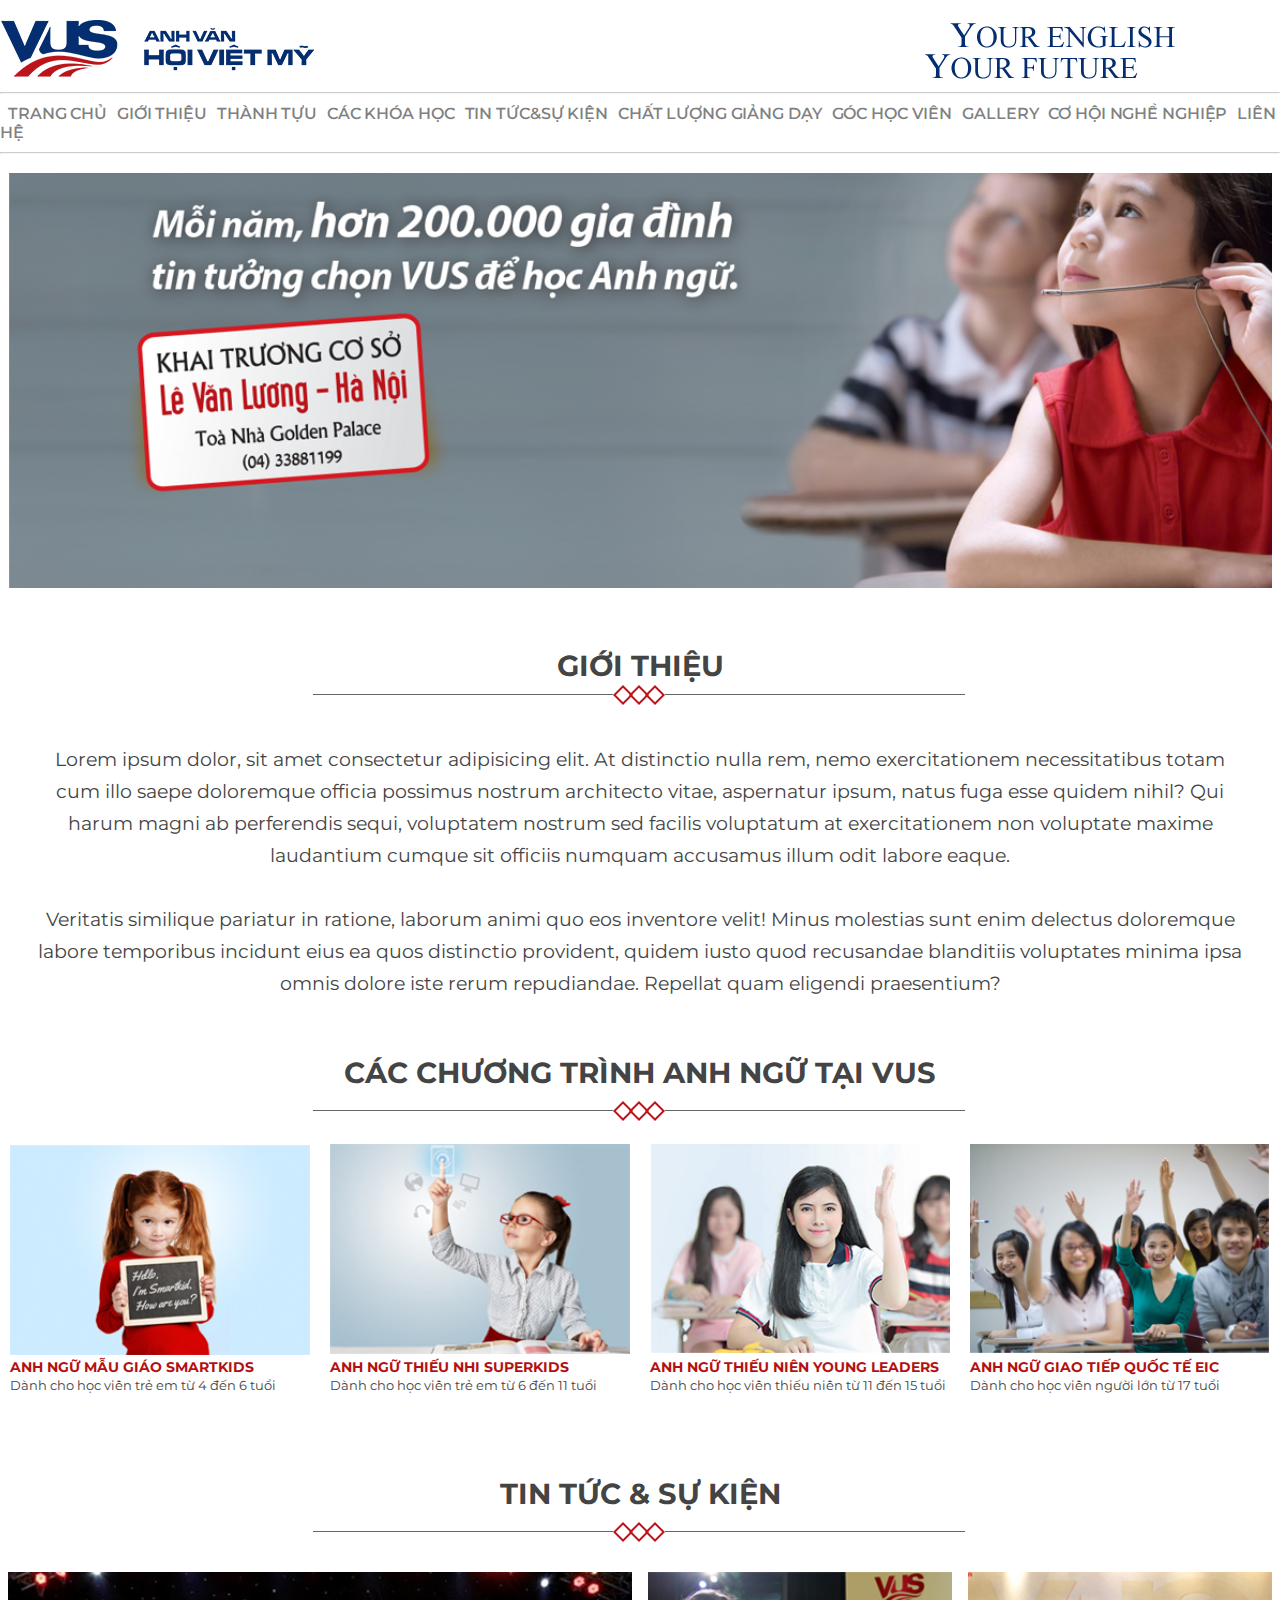
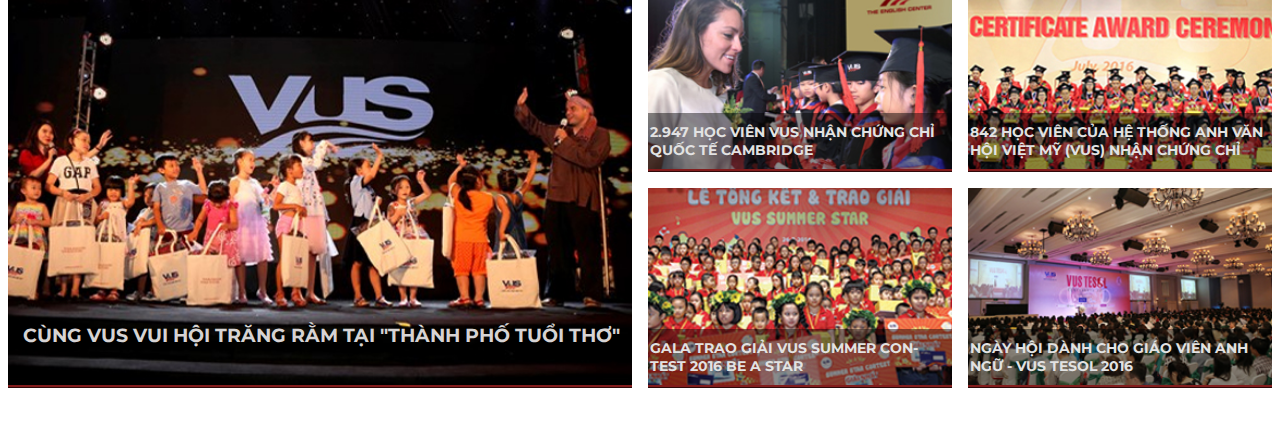
<file: baitapVUS_CaoBaLinh/index.html>
<!DOCTYPE html>
<html lang="en">
  <head>
    <meta charset="UTF-8" />
    <meta name="viewport" content="width=device-width, initial-scale=1.0" />
    <title>Document</title>
    <link
      href="https://fonts.googleapis.com/css2?family=Montserrat:wght@300;400;700&display=swap"
      rel="stylesheet"
    />
    <link rel="stylesheet" href="./css/style.css" />
  </head>
  <body>
    <header>
      <div class="header__content">
        <div class="logo">
          <img src="./images/logo.png" alt="logo" />
        </div>
        <div class="slogan">
          <img src="./images/slogan.png" alt="slogan" />
        </div>
        <hr />
        <nav>
          <ul>
            <li><a href="./index.html">Trang chủ</a></li>
            <li><a href="#intro" >Giới thiệu</a></li>
            <li><a href="#">Thành tựu</a></li>
            <li><a href="#program">Các khóa học</a></li>
            <li><a href="#information">Tin tức&Sự kiện</a></li>
            <li><a href="#">Chất lượng giảng dạy</a></li>
            <li><a href="#">Góc học viên</a></li>
            <li><a href="#">Gallery</a></li>
            <li><a href="#">Cơ hội nghề nghiệp</a></li>
            <li><a href="#">Liên hệ</a></li>
          </ul>
        </nav>
        <hr />
      </div>
      <br />
    </header>
    <section class="carousel">
      <img src="./images/slider_1.png" alt="slider_1" />
    </section>
    <section class="intro" id="intro">
      <h1>Giới thiệu</h1>
      <img src="./images/line.png" alt="line" />
      <p>
        Lorem ipsum dolor, sit amet consectetur adipisicing elit. At distinctio
        nulla rem, nemo exercitationem necessitatibus totam cum illo saepe
        doloremque officia possimus nostrum architecto vitae, aspernatur ipsum,
        natus fuga esse quidem nihil? Qui harum magni ab perferendis sequi,
        voluptatem nostrum sed facilis voluptatum at exercitationem non
        voluptate maxime laudantium cumque sit officiis numquam accusamus illum
        odit labore eaque.
      </p>
      <p>
        Veritatis similique pariatur in ratione, laborum animi quo eos inventore
        velit! Minus molestias sunt enim delectus doloremque labore temporibus
        incidunt eius ea quos distinctio provident, quidem iusto quod recusandae
        blanditiis voluptates minima ipsa omnis dolore iste rerum repudiandae.
        Repellat quam eligendi praesentium?
      </p>
    </section>
    <section class="program" id="program">
      <h1>Các chương trình Anh ngữ tại VUS</h1>
      <img src="./images/line.png" alt="line" />
      <div class="content__program">
        <div class="program__item">
          <img src="./images/chuong_trinh_1.png" alt="chuong_trinh_1" />
          <h4>ANH ngữ mẫu giáo smartkids</h4>
          <span>Dành cho học viên trẻ em từ 4 đến 6 tuổi</span>
        </div>
        <div class="program__item">
          <img src="./images/chuong_trinh_2.png" alt="chuong_trinh_2" />
          <h4>Anh ngữ thiếu nhi superkids</h4>
          <span>Dành cho học viên trẻ em từ 6 đến 11 tuổi</span>
        </div>
        <div class="program__item">
          <img src="./images/chuong_trinh_3.png" alt="chuong_trinh_3" />
          <h4>Anh ngữ thiếu niên young leaders</h4>
          <span>Dành cho học viên thiếu niên từ 11 đến 15 tuổi</span>
        </div>
        <div class="program__item">
          <img src="./images/chuong_trinh_4.png" alt="chuong_trinh_4" />
          <h4>anh ngữ giao tiếp quốc tế EIC</h4>
          <span>Dành cho học viên người lớn từ 17 tuổi</span>
        </div>
        <div class="clear"></div>
      </div>
    </section>
    <section class="information" id="information">
      <h1>Tin Tức & SỰ kiện</h1>
      <img src="./images/line.png" alt="line" />
      <div class="information__content">
        <div class="information__left__content">
          <div class="information__left">
            <p>cùng VUS vui hội trăng rằm tại "Thành phố tuổi thơ"</p>
          </div>
        </div>
        <div class="information__right">
          <div class="information__items">
            <div class="information__right__item">
              <p>2.947 học viên vus nhận chứng chỉ quốc tế cambridge</p>
            </div>
          </div>
          <div class="information__items">
            <div class="information__right__item">
              <p>
                842 học viên của hệ thống anh văn hội việt mỹ (Vus) nhận chứng chỉ
              </p>
            </div>
          </div>
          <div class="information__items">
            <div class="information__right__item">
              <p>GALA trao giải VUS SUMMER con-test 2016 be a star</p>
            </div>
          </div>
          <div class="information__items">
            <div class="information__right__item">
              <p>ngày hội dành cho giáo viên anh ngữ - VUS tesol 2016</p>
            </div>
          </div>
          
        </div>
      </div>
      <div class="clear"></div>
    </section>
  </body>
</html>
</file>
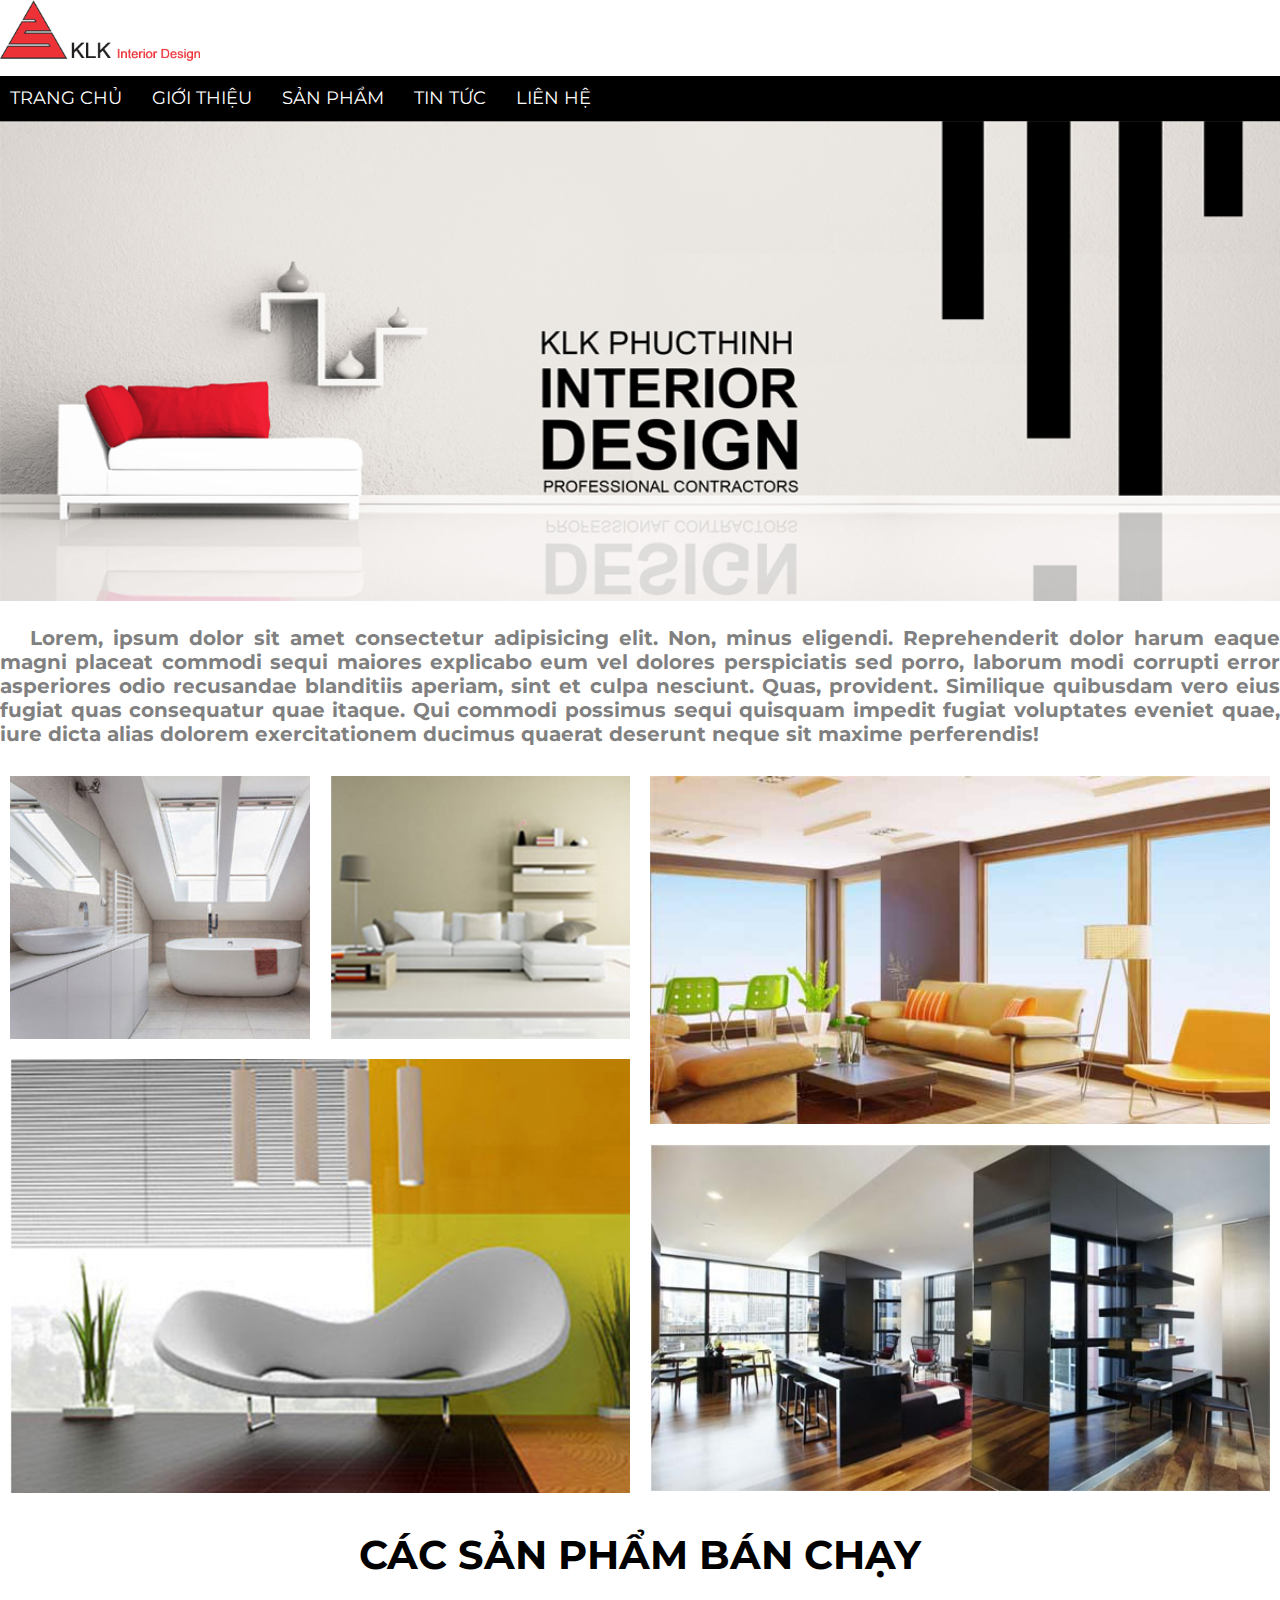
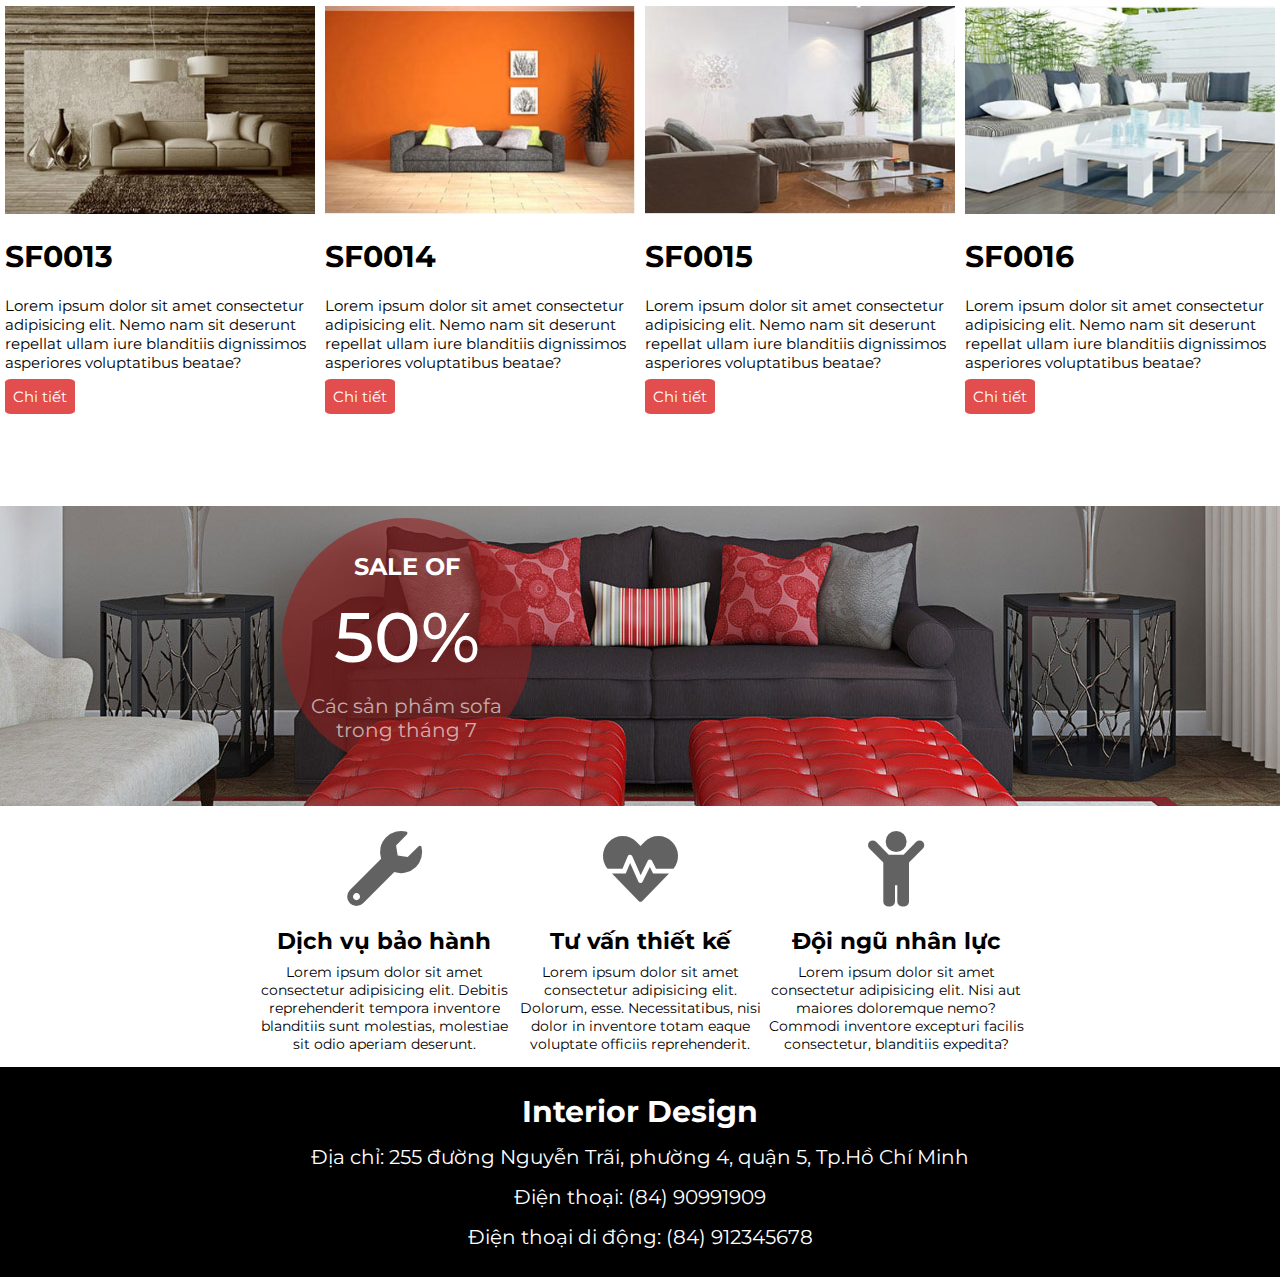
<file: BTLayout_KLK_CaoBaLinh/index.html>
<!DOCTYPE html>
<html lang="en">
  <head>
    <meta charset="UTF-8" />
    <meta name="viewport" content="width=device-width, initial-scale=1.0" />
    <title>Document</title>
    <link
      href="https://fonts.googleapis.com/css2?family=Montserrat:wght@300;400;500;700&display=swap"
      rel="stylesheet"
    />
    <link
      rel="stylesheet"
      href="https://cdnjs.cloudflare.com/ajax/libs/font-awesome/5.13.1/css/all.min.css"
    />
    <link rel="stylesheet" href="./css/style.css" />
  </head>
  <body>
    <div class="header">
      <img src="./images/LOGO.png" alt="Logo" />
    </div>
    <div class="navigation-bar">
      <a href="#">Trang chủ</a>
      <a href="#">Giới thiệu</a>
      <a href="#">Sản phẩm</a>
      <a href="#">Tin tức</a>
      <a href="#">Liên hệ</a>
    </div>
    <div class="carousel">
      <img src="./images/slider_1.jpg" width="100%" alt="cá rô sèo" />
    </div>
    <div class="intro">
      <p>
        Lorem, ipsum dolor sit amet consectetur adipisicing elit. Non, minus
        eligendi. Reprehenderit dolor harum eaque magni placeat commodi sequi
        maiores explicabo eum vel dolores perspiciatis sed porro, laborum modi
        corrupti error asperiores odio recusandae blanditiis aperiam, sint et
        culpa nesciunt. Quas, provident. Similique quibusdam vero eius fugiat
        quas consequatur quae itaque. Qui commodi possimus sequi quisquam
        impedit fugiat voluptates eveniet quae, iure dicta alias dolorem
        exercitationem ducimus quaerat deserunt neque sit maxime perferendis!
      </p>

      <div class="intro_pictures">
        <div class="intro_left">
          <div class="intro_item intro_item1">
            <img src="./images/img_nha_tam.jpg" alt="nha tam" />
          </div>
          <div class="intro_item intro_item1">
            <img src="./images/img_sofa.jpg" alt="sofa" />
          </div>
          <div class="intro_item intro_item2">
            <img src="./images/img_noi_that.jpg" alt="noi_that" />
          </div>
          <div class="clear"></div>
        </div>
        <div class="intro_right">
          <div class="intro_item intro_item2">
            <img src="./images/img_phong_khach.jpg " alt="phong_khach">
          </div>
          <div class="intro_item intro_item2">
            <img src="./images/img_van_phong.jpg" alt="van_phong">
          </div>
        </div>
        <div class="clear"></div>
      </div>
      <div class="clear"></div>
    </div>
    <div class="products">
      <h1>CÁC SẢN PHẨM BÁN CHẠY</h1>
      <div class="product-list">
        <div class="product-item">
          <img src="./images/sp_1.jpg" />
          <h1>SF0013</h1>
          <p>
            Lorem ipsum dolor sit amet consectetur adipisicing elit. Nemo nam
            sit deserunt repellat ullam iure blanditiis dignissimos asperiores
            voluptatibus beatae?
          </p>
          <a href="#">Chi tiết</a>
        </div>

        <div class="product-item">
          <img src="./images/sp_2.jpg" />
          <h1>SF0014</h1>
          <p>
            Lorem ipsum dolor sit amet consectetur adipisicing elit. Nemo nam
            sit deserunt repellat ullam iure blanditiis dignissimos asperiores
            voluptatibus beatae?
          </p>
          <a href="#">Chi tiết</a>
        </div>

        <div class="product-item">
          <img src="./images/sp_3.jpg" />
          <h1>SF0015</h1>
          <p>
            Lorem ipsum dolor sit amet consectetur adipisicing elit. Nemo nam
            sit deserunt repellat ullam iure blanditiis dignissimos asperiores
            voluptatibus beatae?
          </p>
          <a href="#">Chi tiết</a>
        </div>

        <div class="product-item">
          <img src="./images/sp_4.jpg" />
          <h1>SF0016</h1>
          <p>
            Lorem ipsum dolor sit amet consectetur adipisicing elit. Nemo nam
            sit deserunt repellat ullam iure blanditiis dignissimos asperiores
            voluptatibus beatae?
          </p>
          <a href="#">Chi tiết</a>
        </div>
      </div>
      <div class="clear"></div>
    </div>
    <div class="banner">
      <!-- Emmet: tạo nhanh các thẻ HTML-->
      <!-- BEM: Quy tắc đặt tên class -->
      <!-- div chỉ cần . k cần tên thẻ -->
      <!-- những thẻ khác phải có tên: p.tenclass -->
      <div class="banner_circle">
        <p class="banner_text">SALE OF</p>
        <h1>50%</h1>
        <p>Các sản phẩm sofa</p>
        <p>trong tháng 7</p>
      </div>
    </div>

    <div class="service">
      <div class="service_item">
        <i class="fa fa-wrench"></i>
        <h3>Dịch vụ bảo hành</h3>
        <p>
          Lorem ipsum dolor sit amet consectetur adipisicing elit. Debitis
          reprehenderit tempora inventore blanditiis sunt molestias, molestiae
          sit odio aperiam deserunt.
        </p>
      </div>
      <div class="service_item">
        <i class="fa fa-heartbeat"></i>
        <h3>Tư vấn thiết kế</h3>
        <p>
          Lorem ipsum dolor sit amet consectetur adipisicing elit. Dolorum,
          esse. Necessitatibus, nisi dolor in inventore totam eaque voluptate
          officiis reprehenderit.
        </p>
      </div>
      <div class="service_item">
        <i class="fa fa-child"></i>
        <h3>Đội ngũ nhân lực</h3>
        <p>
          Lorem ipsum dolor sit amet consectetur adipisicing elit. Nisi aut
          maiores doloremque nemo? Commodi inventore excepturi facilis
          consectetur, blanditiis expedita?
        </p>
      </div>
      <div class="clear"></div>
    </div>
    <div class="footer">
      <h2>Interior Design</h2>
      <p>Địa chỉ: 255 đường Nguyễn Trãi, phường 4, quận 5, Tp.Hồ Chí Minh</p>
      <p>Điện thoại: (84) 90991909</p>
      <p>Điện thoại di động: (84) 912345678</p>
    </div>
  </body>
</html>
</file>
<file: baitapVUS_CaoBaLinh/css/style.css>
*{
    box-sizing: border-box;
    margin: 0px;
    padding: 0px;
}
body{
    
    font-family: "Montserrat", sans-serif;
    
}
html{
    font-size: 16px;
    scroll-behavior: smooth;
}
.clear{
    clear: both;
}
h1{
    padding-top: 4rem;
    padding-bottom: 1rem;
    font-size: 1.8rem;
    text-transform: uppercase;
    line-height: 20px;
}
header div div{
    float: left;
}
header .logo{
    width: 70%;
}
header .slogan{
    width: 30%;
}
header nav{
    width: 100%;
    text-indent: 5px;
    padding: 10px 0;
}
header nav ul{
    padding: 0px;
}

header nav li {
    /* float: left;
    list-style: none; */
    display: inline;
    
}

header nav li a{
    padding: 0px 3px;
    text-decoration: none;
    color: gray;
    text-transform: uppercase;
    font-weight: 550;
    font-size: 0.97rem;
    letter-spacing: -0.1px;
    word-spacing: -0.1px;
    
}

header nav a:hover{
    color: red;
    border: rgb(212, 11, 11);
    border-width: 2px;
    border-bottom-style: solid;
}
header nav a:focus {
    color: red;
    border: rgb(212, 11, 11);
    border-width: 2px;
    border-bottom-style: solid;
}

header hr{
    opacity: 0.5;

}

.carousel img{
    width: 100%;
    padding: 0px 8px;
}

.intro{
    text-align: center;
    color:rgb(68, 68, 68);
    
}

.intro h1{
    padding-top: 4rem;
    font-size: 1.8rem;
    text-transform: uppercase;
    line-height: 20px;
}
.intro img{
    margin-top: -15px;
}
.intro p{
    font-size: 1.2rem;
    line-height: 2rem;
    padding: 2rem 2rem 0;
}

/* program */
.program{
    text-align: center;
    color:rgb(68, 68, 68);
}

.program h1{
    padding-top: 4rem;
    font-size: 1.8rem;
    text-transform: uppercase;
    line-height: 20px;
}

.program img:first-child{
    margin-top: -15px;
    
}

/* program item */

.program__item{
    padding: 10px;

    float: left;
    width: 25%;
    padding-top: 2rem;
    text-align: left;
    color:rgb(68, 68, 68);
}

.program__item img{
    width: 100%;
    
}

.program__item h4{
    /* padding: 0px; */
    font-size: 0.9rem;
    text-align: left;
    text-transform: uppercase;
    color: rgb(179, 17, 17);
    margin-top: -1px;
    margin-bottom: -1px;

}
.program__item span{
    font-size: 0.8rem;
}

/* information & event */

.information{
    text-align: center;
    color:rgb(68, 68, 68);
    padding: 1rem 0 2rem;
}

.information__content{
    width: 100%;
    padding: 1rem 0;
}
.information__left__content,.information__right{
    float: left;
    width: 50%;
}
.information__left__content{
    padding: 8px;
}
.information__left{
    background-image: url('../images/tin_tuc_1.jpg');
    background-size: cover;
    height: 416.5px;
    position: relative;
    /* gạch chân ảnh */
    border-bottom-width: 3px;
    border-bottom-style: ridge;
    border-bottom-color: rgb(131, 28, 28);
}

.information__left p{
    position: absolute;
    top: 85%;
    color: rgb(214, 211, 211);
    font-weight: bold;
    font-size: 1.2rem;
    text-transform: uppercase;
    text-indent: 15px;
}

.information__items{
    
    float: left;
    width: 50%;
    padding: 8px;
    
}

.information__right__item{
    position: relative;
    height: 200px;
    border-bottom-width: 3px;
    border-bottom-style: ridge;
    border-bottom-color: rgb(131, 28, 28);
}

.information__right div:first-child .information__right__item{
    background-image: url('../images/tin_tuc_2.jpg');
    /* background-repeat: no-repeat; */
    background-size: cover;
    position: relative;
    /* background-clip: border-box; */
    
}
.information__right .information__items:nth-child(2) .information__right__item{
    background-image: url('../images/tin_tuc_3.jpg');
    /* background-repeat: no-repeat; */
    background-size: cover;
    /* background-clip: border-box; */
}
.information__right .information__items:nth-child(3) .information__right__item{
    background-image: url('../images/tin_tuc_4.jpg');
    /* background-repeat: no-repeat; */
    background-size: cover;
    /* background-clip: border-box; */

}
.information__right .information__right__item:last-child{
    background-image: url('../images/tin_tuc_5.jpg');
    /* background-repeat: no-repeat; */
    background-size: cover;
    /* background-clip: border-box; */
}

.information__right__item p{
    position: absolute;
    bottom:0;
    left: 0;
    width: 100%;
    text-align: left;
    color: rgb(226, 226, 226);
    font-weight: bold;
    font-size: 0.9rem;
    text-transform: uppercase;
    padding: 10px 2px;
    background-color: rgba(0, 0, 0, 0.450);   
}
</file>
<file: BTLayout_KLK_CaoBaLinh/css/style.css>
/* GLOBAL */

*{
    /* width = width- padding */
    box-sizing: border-box;
    
}
html{
    font-size: 20px;
}
body{
    font-family: 'Montserrat', sans-serif;
    margin: 0;
    padding: 0;
}
.clear{
    clear: both;
}

.header img{
    width: 200px;
}
.products h1:first-child{
    text-align: center;
}

.navigation-bar {
    background-color: #000000;
    /* padding: 10px; */
    height: 45px;
    padding-left: 10px;
    margin-top: 10px;
}

.navigation-bar a{
    /* font-weight: 400; */
    font-size: 18px;
    color: white;
    text-decoration:none;
    text-transform: uppercase;
    margin-right: 25px;
    line-height: 45px;
    
    
}
.navigation-bar a:hover{
    color: black;
    background-color:tomato;
}

/* .carousel{
    background-image: url(../images/slider_1.jpg);
    height: 500px;
    background-repeat: no-repeat;
    background-size: cover;
    background-position: center center;

} */

/* Phần giới thiệu */

/* phần text */
.intro p{
    text-indent: 30px;
    text-align: justify;
    font-weight: bold;
    color: gray;
}


/* Div bên trái */
.intro_left,.intro_right{
    width: 50%;
    float: left;
}
.intro_item{
    float: left;
    padding: 10px;
}
.intro_item1{
    width: 50%;
}
.intro_item2{
    width: 100%;
}
.intro_pictures img{
    width: 100%;
    display: block;
}

/* Div bên phải */




.product-item{
    float: left;
    width: 25%;
    padding: 0px 5px;
    font-size: 15px;
}
.product-item a{
    background-color: rgba(216, 18, 18, 0.753);
    padding: 8px;
    color: white;
    border-radius: 9%;
    text-decoration: none;
}
.product-item a:hover{
    border-color: red;
    border-width: 2px;
    border-style: solid    ;
    background-color: white;
    color: red;
}

.product-item img{
    width: 100%;
}

.banner{
    margin-top: 100px;
    background-image: url('../images/nature.jpg');
    height: 300px;
    background-repeat: no-repeat;
    background-size: cover;
    /* background-position: center center; */
    position: relative;
}

.banner_circle{
    height: 250px;
    width: 250px;
    border-radius: 50%;
    position: absolute;
    /* làm mờ cả thẻ và mọi thẻ thuộc nó */
    /* opacity: 0.6; */
    color: white;
    text-align: center;
    background-color:rgba(146, 32, 32,0.6);
    top: 4%;
    left: 22%;
    padding-top: 10px;
    font-size: 20px;
    
}
.banner_circle p{
    color: rgba(245, 245, 245, 0.667);
    
}
.banner_circle h1{
    font-size: 70px;
    line-height: 20px;
    font-weight: 500;
}
.banner_circle p:last-child{
    margin-top: -20px;
}
.banner_circle .banner_text{
    color: white;
    opacity: 1;
    font-weight: bold;
    font-size: 24px;
}
.service{
    width: 100%;
}

.service_item{
    float: left;
    width: 20%;
    text-align: center;
}
.service_item p{
    margin-top: -15px;
    font-size: 14px;
}
.service i{
    margin-top: 10%;
    margin-bottom: -75px;
    font-size: 75px;
    
    color: rgba(0, 0, 0, 0.616);;
}
.service .service_item:first-child{
    margin-left: 20%;
}
.footer{
    text-align: center;
    padding-top: 10px;
    color: white;
    background-color: black;
    padding-bottom: 10px;
    line-height: 20px;
}
</file>
